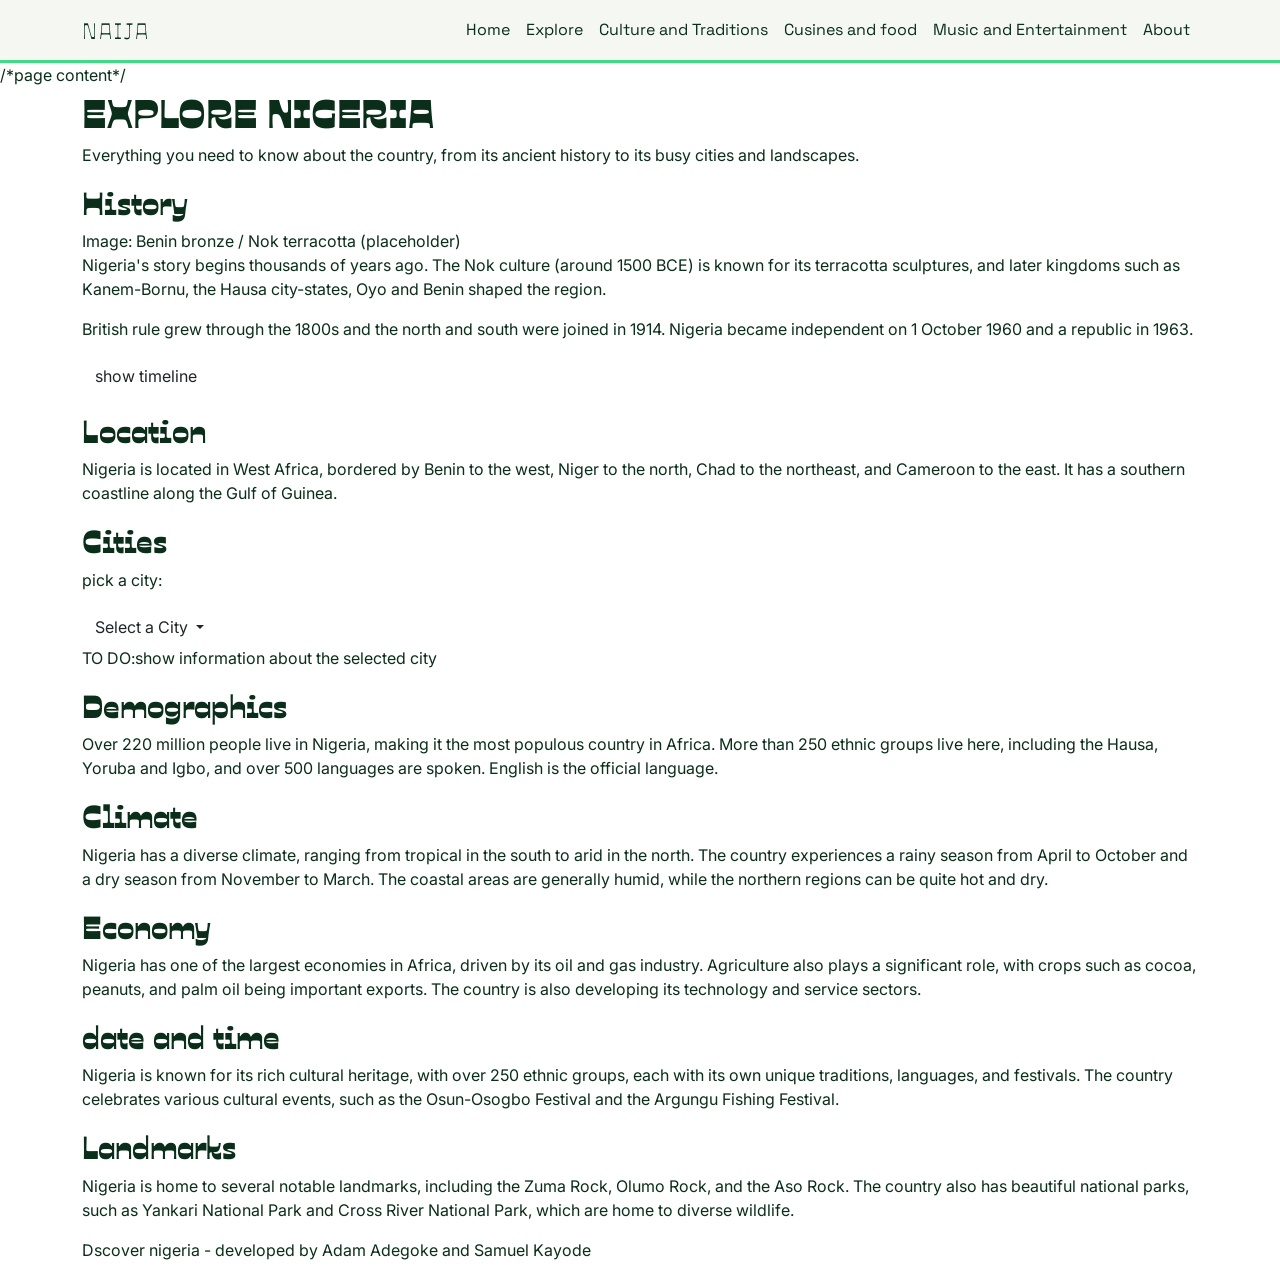
<file: explore.html>
<!DOCTYPE html>
<html lang="en">
<head>
    <meta charset="UTF-8">
    <meta name="viewport" content="width=device-width, initial-scale=1.0">
    <meta name="description" content="Nigeria history, location ,cities ,climate , economy, and landmarks.">
    <meta name="keywords" content="Nigeria, history, location, cities, climate, economy, landmarks">
    <meta name="author" content="Adam Adegoke and Samuel Kayode">
    <meta name="date" content="2026-11-21">
    <link rel="stylesheet" href="https://cdn.jsdelivr.net/npm/bootstrap@5.3.3/dist/css/bootstrap.min.css">
    <link href="https://fonts.googleapis.com/css2?family=Inter:wght@400;600&family=Ojuju:wght@400..800&family=Space+Grotesk:wght@400;600&display=swap" rel="stylesheet">
    <link rel="stylesheet" href="styles.css">
    <title>EXPLORE | DISCOVER NIGERIA</title>
</head>
<body>
    <header>
        <nav class="navbar navbar-expand-lg ">
            <div class="container">
                <a class="navbar-brand logo" href="index.html">NAIJA</a>
                <button class="navbar-toggler" type="button" data-bs-toggle="collapse" data-bs-target="#mainNav" aria-controls="mainNav" aria-expanded="false" aria-label="Toggle navigation">
                    <span class="navbar-toggler-icon"></span>
                </button>
                <div class="collapse navbar-collapse" id="mainNav">

                    <ul class="navbar-nav ms-auto">
                        <li class="nav-item"><a class="nav-link" href="index.html">Home</a></li>
                        <li class="nav-item"><a class="nav-link" href="explore.html">Explore</a></li>
                        <li class="nav-item"><a class="nav-link" href="culture.html">Culture and Traditions</a></li>
                            <li class="nav-item"><a class="nav-link" href="food.html">Cusines and food</a></li>
                            <li class="nav-item"><a class="nav-link" href="music.html">Music and Entertainment</a></li>
                            <li class="nav-item"><a class="nav-link" href="about.html">About</a></li>

                    </ul>
                </div>
            </div>
        </nav>
    </header>
    /*page content*/
    <main class="container">
        <h1>EXPLORE NIGERIA</h1>
        <P class="lead-text">Everything you need to know about the country, from its ancient history to its busy cities and landscapes.</P>
<div class="explore-grid">
    <section class="grid-wide" id="history">
        <h2>History</h2>
        <div class="placeholder-img">Image: Benin bronze / Nok terracotta (placeholder)</div>
        <p>Nigeria's story begins thousands of years ago. The Nok culture (around 1500 BCE) is known for its terracotta sculptures, and later kingdoms such as Kanem-Bornu, the Hausa city-states, Oyo and Benin shaped the region.</p>
        <p>British rule grew through the 1800s and the north and south were joined in 1914. Nigeria became independent on 1 October 1960 and a republic in 1963.</p>
<p>
    <button class="btn btn-forest" type="button" data-bs-toggle="collapse" data-bs-target="#timeline" aria-expanded="false" aria-controls="timeline">show timeline</button>
</p>
<div class="collapse" id="timeline">
        <table class="table table-striped">
            <caption>keydatesy</caption>
            <thead>
                <tr>
                    <th>Year</th>
                    <th>Event</th>
                </tr>
            </thead>
            <tbody>
                <tr>
                    <td>1500 BC</td>
                    <td>nok culture begins</td>
                </tr>
                <tr>
                    <td>1914</td>
                    <td>Joining of Northern and Southern Nigeria</td>
                </tr>
                <tr>
                    <td>1960</td>
                    <td>Independence from British rule</td>
                </tr>
                <tr>
                    <td>1991</td>
                    <td>capital moves from lagos to abuja</td>
                </tr>
                
            </tbody>
        </table>
    </div>
    </section>

    <section id="location">
        <h2>Location</h2>
        <p>Nigeria is located in West Africa, bordered by Benin to the west, Niger to the north, Chad to the northeast, and Cameroon to the east. It has a southern coastline along the Gulf of Guinea.</p>
</section>

<section id="cities">
    <h2>Cities</h2>
    <p>pick a city:</p>
    <div class="dropdown">
        <button class="btn btn-forest dropdown-toggle" type="button"  data-bs-toggle="dropdown" aria-expanded="false">
            Select a City
        </button>
        <ul class="dropdown-menu">
            <li><a class="dropdown-item" href="#">Lagos:largest city with business district</a></li>
            <li><a class="dropdown-item" href="#">Abuja:capital since 1991</a></li>
            <li><a class="dropdown-item" href="#">Kano: major commercial center</a></li>
            <li><a class="dropdown-item" href="#">Port Harcourt: oil capital</a></li>
        </ul>
    </div>
    <p class="note-text">TO DO:show information about the selected city</p>
</section>
<section id="demographics">
    <h2>Demographics</h2>
    <p>Over 220 million people live in Nigeria, making it the most populous country in Africa. More than 250 ethnic groups live here, including the Hausa, Yoruba and Igbo, and over 500 languages are spoken. English is the official language.</p>

    <section id='climate'>
    <h2>Climate</h2>
    <p>Nigeria has a diverse climate, ranging from tropical in the south to arid in the north. The country experiences a rainy season from April to October and a dry season from November to March. The coastal areas are generally humid, while the northern regions can be quite hot and dry.</p>

</section>

<section>
    <h2>Economy</h2>
    <p>Nigeria has one of the largest economies in Africa, driven by its oil and gas industry. Agriculture also plays a significant role, with crops such as cocoa, peanuts, and palm oil being important exports. The country is also developing its technology and service sectors.</p>
</section>

<section id="date and time">
    <h2>date and time</h2>
    <p>Nigeria is known for its rich cultural heritage, with over 250 ethnic groups, each with its own unique traditions, languages, and festivals. The country celebrates various cultural events, such as the Osun-Osogbo Festival and the Argungu Fishing Festival.</p>
</section>  
<section id="landmarks">
    <h2>Landmarks</h2>
    <p>Nigeria is home to several notable landmarks, including the Zuma Rock, Olumo Rock, and the Aso Rock. The country also has beautiful national parks, such as Yankari National Park and Cross River National Park, which are home to diverse wildlife.</p>




</div>


    </main>
<footer>
    <div class="container">
        <p>Dscover nigeria - developed by Adam Adegoke and Samuel Kayode</p>
    </div>
</footer> 
























































    <script src="https://cdn.jsdelivr.net/npm/bootstrap@5.3.3/dist/js/bootstrap.bundle.min.js"></script>
</body>
</file>
<file: styles.css>
h1, h2, h3, h4, h5, h6
{
    font-family: 'Ojuju', sans-serif;
   font-weight: 800;
}

body{
    font-family: 'Inter', aria, sans-serif;
    margin: 0;
    color: #0A2E1A;
    background-color: #ffffff;
}
header{
    background-color: #f4f7f2;
    border-bottom: 3px solid #3ddc84;   
}
.logo{
    font-family: 'Ojuju', georgia, serif;
    font-size: 1.4em;
    color: #0a2e1a;
    letter-spacing: 2px;
}
.navbar-nav .nav-link{
    color: #0a2e1a;
    font-family: 'Space Grotesk', aria, sans-serif;

}
.navbar-nav .nav-link:hover{
    color: #b4f43c;
}
/*phone blck theme*/
@media screen and (max-width: 650px){
    body{
        background-color: #000000;
        color: #ffffff;
    }
    header{
        background-color: #0a2e1a;
           
    }
    .logo, .navbar-nav .nav-link{
        color: #ffffff;
    }
    .navbar toggler{
        border-color: #3ddc84;
    }
}

.page-link {
    color: #0B4D32;
}

.page-item.active .page-link {
    background-color: #008751;
    border-color: #008751;
    color: #FFFFFF;
}
</file>
